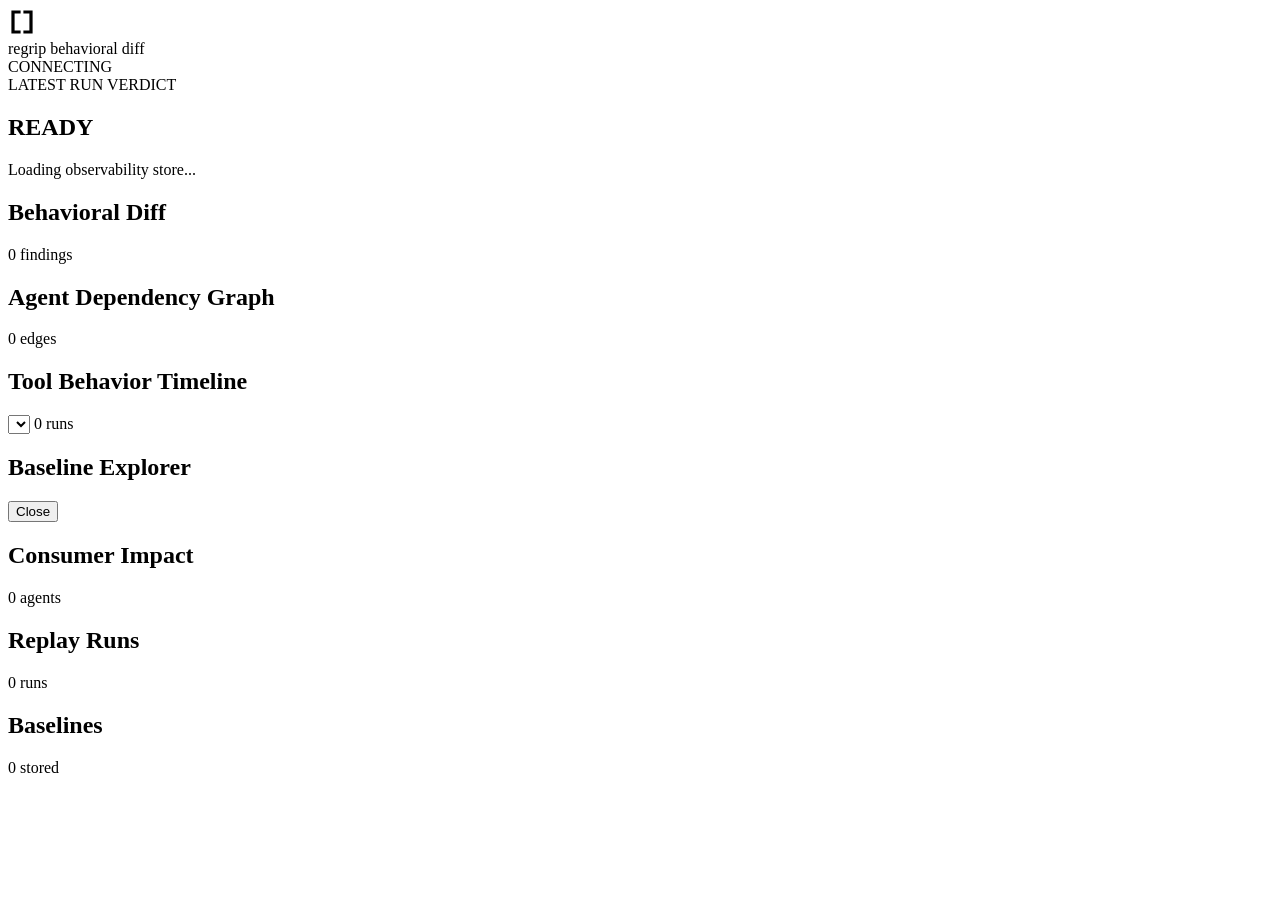
<file: src/regrip/adapters/static/dashboard.html>
<!doctype html>
<html lang="en">
<head>
  <meta charset="utf-8" />
  <meta name="viewport" content="width=device-width, initial-scale=1" />
  <title>regrip — behavioral diff</title>
  <link rel="icon" type="image/png" href="/assets/regrip-04-favicon-transparent.png" />
  <style>/* __REGRIP_CSS__ */</style>
</head>
<body>
  <header class="topbar">
    <div class="topbar-inner">
      <div class="brand">
        <svg class="brand-mark" viewBox="0 0 28 28" width="28" height="28" fill="none" aria-hidden="true">
          <path d="M11 4H5V24H11" stroke="currentColor" stroke-width="3.2" stroke-linecap="square" />
          <path d="M17 4H23V24H17" stroke="currentColor" stroke-width="3.2" stroke-linecap="square" />
        </svg>
        <div class="brand-text">
          <span class="brand-name">regrip</span>
          <span class="brand-sub">behavioral diff</span>
        </div>
      </div>
      <div class="health-pill" id="health" role="status" aria-live="polite">
        <span class="health-dot" aria-hidden="true"></span>
        <span class="health-label">CONNECTING</span>
      </div>
    </div>
  </header>

  <main class="shell">
    <section id="verdict-hero" class="verdict-hero state-empty" aria-live="polite">
      <div class="verdict-main">
        <div class="verdict-eyebrow">LATEST RUN VERDICT</div>
        <div class="verdict-headline-row">
          <h1 id="verdict-state" class="verdict-state">READY</h1>
          <p id="verdict-summary" class="verdict-summary">Loading observability store...</p>
        </div>
      </div>
      <div id="verdict-chips" class="stat-chips"></div>
    </section>

    <section class="panel" aria-labelledby="diff-heading">
      <div class="panel-header">
        <h2 id="diff-heading" class="panel-title">Behavioral Diff</h2>
        <span id="diff-count" class="panel-meta">0 findings</span>
      </div>
      <div id="diff-body"></div>
    </section>

    <div class="obs-grid">
      <section class="panel" aria-labelledby="graph-heading">
        <div class="panel-header">
          <h2 id="graph-heading" class="panel-title">Agent Dependency Graph</h2>
          <span id="graph-meta" class="panel-meta">0 edges</span>
        </div>
        <div id="graph-body" class="graph-wrap"></div>
      </section>

      <section class="panel" aria-labelledby="timeline-heading">
        <div class="panel-header">
          <h2 id="timeline-heading" class="panel-title">Tool Behavior Timeline</h2>
          <div class="timeline-controls">
            <select id="timeline-tool-select" class="tool-select" aria-label="Select tool"></select>
            <span id="timeline-meta" class="panel-meta">0 runs</span>
          </div>
        </div>
        <div id="timeline-body" class="timeline-wrap"></div>
      </section>
    </div>

    <section id="baseline-explorer" class="panel is-hidden" aria-labelledby="explorer-title">
      <div class="panel-header">
        <h2 id="explorer-title" class="panel-title">Baseline Explorer</h2>
        <button id="explorer-close" type="button" class="copy-btn">Close</button>
      </div>
      <div id="explorer-body" class="explorer-wrap"></div>
    </section>

    <div class="lower-grid">
      <section class="panel" aria-labelledby="impact-heading">
        <div class="panel-header">
          <h2 id="impact-heading" class="panel-title">Consumer Impact</h2>
          <span id="impact-count" class="panel-meta">0 agents</span>
        </div>
        <div id="impact-body" class="impact-grid"></div>
      </section>

      <aside class="sidebar-stack">
        <section class="panel" aria-labelledby="runs-heading">
          <div class="panel-header">
            <h2 id="runs-heading" class="panel-title">Replay Runs</h2>
            <span id="runs-count" class="panel-meta">0 runs</span>
          </div>
          <div id="runs-body" class="run-list"></div>
        </section>

        <section class="panel" aria-labelledby="baselines-heading">
          <div class="panel-header">
            <h2 id="baselines-heading" class="panel-title">Baselines</h2>
            <span id="baselines-count" class="panel-meta">0 stored</span>
          </div>
          <div id="baselines-body" class="baseline-list"></div>
        </section>
      </aside>
    </div>
  </main>

  <script>/* __REGRIP_VIEWS_JS__ */</script>
  <script>/* __REGRIP_JS__ */</script>
</body>
</html>
</file>
